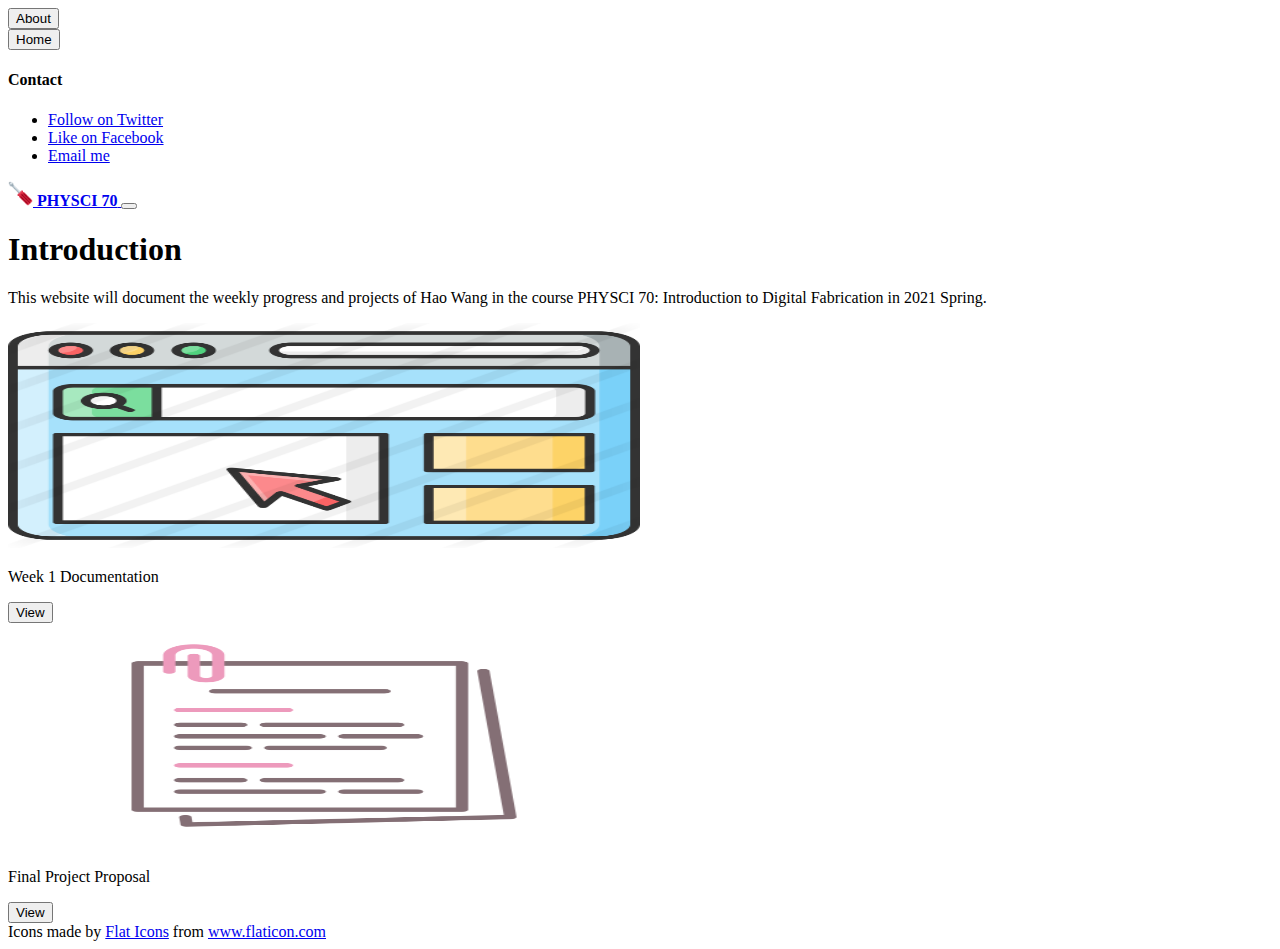
<file: index.html>
<!doctype html>
<html lang="en">
  <head>
    <meta charset="utf-8">
    <meta name="viewport" content="width=device-width, initial-scale=1">
    <meta name="description" content="">
    <meta name="author" content="Mark Otto, Jacob Thornton, and Bootstrap contributors">
    <meta name="generator" content="Hugo 0.79.0">
    <title>PHYSCI 70 Hao Wang Personal Website</title>

    <link rel="canonical" href="https://getbootstrap.com/docs/5.0/examples/album/">

    
<link href="https://cdn.jsdelivr.net/npm/bootstrap@5.0.0-beta1/dist/css/bootstrap.min.css" rel="stylesheet" integrity="sha384-giJF6kkoqNQ00vy+HMDP7azOuL0xtbfIcaT9wjKHr8RbDVddVHyTfAAsrekwKmP1" crossorigin="anonymous">
<script src="https://cdn.jsdelivr.net/npm/bootstrap@5.0.0-beta1/dist/js/bootstrap.bundle.min.js" integrity="sha384-ygbV9kiqUc6oa4msXn9868pTtWMgiQaeYH7/t7LECLbyPA2x65Kgf80OJFdroafW" crossorigin="anonymous"></script>
    <!-- Favicons -->
<link rel="apple-touch-icon" href="./resources//imgs//favicon_io/apple-touch-icon.png" sizes="180x180">
<link rel="icon" href="./resources//imgs//favicon_io/favicon-32x32.png" sizes="32x32" type="image/png">
<link rel="icon" href="./resources//imgs//favicon_io/favicon-16x16.png" sizes="16x16" type="image/png">
<link rel="icon" href="./resources//imgs//favicon_io/favicon.ico">
<meta name="theme-color" content="#7952b3">


    <style>
      .bd-placeholder-img {
        font-size: 1.125rem;
        text-anchor: middle;
        -webkit-user-select: none;
        -moz-user-select: none;
        user-select: none;
      }

      @media (min-width: 768px) {
        .bd-placeholder-img-lg {
          font-size: 3.5rem;
        }
      }
    </style>

    
  </head>
  <body>
    
<header>
  <div class="collapse bg-dark" id="navbarHeader">
    <div class="container">
      <div class="row">
        <div class="col-sm-8 col-md-7 py-4">
        <form>
          <button class = "btn btn-outline-primary btn-lg" formaction="./about.html">About</button>
          </form>
          <form>
            <button class = "btn btn-outline-primary btn-lg" formaction="./index.html">Home</button>
          </form>
          
        </div>
        <div class="col-sm-4 offset-md-1 py-4">
          <h4 class="text-white">Contact</h4>
          <ul class="list-unstyled">
            <li><a href="#" class="text-white">Follow on Twitter</a></li>
            <li><a href="#" class="text-white">Like on Facebook</a></li>
            <li><a href="#" class="text-white">Email me</a></li>
          </ul>
        </div>
      </div>
    </div>
  </div>
  
  <div class="navbar navbar-dark bg-dark shadow-sm">
    <div class="container">
      <a href="#" class="navbar-brand d-flex align-items-center">
        <img src="./resources/imgs/favicon_io/favicon-32x32.png" width="25pt" height="25pt" padding-right = "10pt"></img>
        <strong>PHYSCI 70</strong>
      </a>
      <button class="navbar-toggler" type="button" data-bs-toggle="collapse" data-bs-target="#navbarHeader" aria-controls="navbarHeader" aria-expanded="false" aria-label="Toggle navigation">
        <span class="navbar-toggler-icon"></span>
      </button>
    </div>
  </div>
</header>

<main>

  <section class="py-5 text-center container">
    <div class="row py-lg-5">
      <div class="col-lg-6 col-md-8 mx-auto">
        <h1 class="fw-light">Introduction</h1>
        <p class="lead text-muted">This website will document the weekly progress and projects of Hao Wang 
            in the course PHYSCI 70: Introduction to Digital Fabrication in 2021 Spring. </p>
      </div>
    </div>
  </section>

  <div class="album py-5 bg-light">
    <div class="container">

      <div class="row row-cols-1 row-cols-sm-2 row-cols-md-3 g-3">
        <div class="col">
          <div class="card shadow-sm">
            <img class="bd-placeholder-img card-img-top img-fluid" width="50%" height="225" src="./resources/imgs/browser.png" role="img" aria-label="Placeholder: Thumbnail" preserveAspectRatio="xMidYMid slice" focusable="false"><title>Placeholder</title><rect width="100%" height="100%" fill="#55595c"/></img>
            <div class="card-body">
              <p class="card-text">Week 1 Documentation</p>
              <div class="d-flex justify-content-between align-items-center">
                <div class="btn-group">
                  <button class = "btn btn-outline-secondary btn-sm" formaction="./week1.html">View</button>
                </div>
                <small class="text-muted"></small>
              </div>
              
            </div>
          </div>
        </div>
        <div class="col">
            <div class="card shadow-sm">
              <img class="bd-placeholder-img card-img-top img-fluid" width="50%" height="225" src="./resources/imgs/business-proposal.png" role="img" aria-label="Placeholder: Thumbnail" preserveAspectRatio="xMidYMid slice" focusable="false"><rect width="100%" height="100%" fill="#55595c"/></img>
              <div class="card-body">
                <p class="card-text">Final Project Proposal</p>
                <div class="d-flex justify-content-between align-items-center">
                  <div class="btn-group">
                  <form>
                    <button class = "btn btn-outline-secondary btn-sm" formaction="./projectProposal.html">View</button>
                  </form>
                  </div>
                  <small class="text-muted"></small>
                </div>
                
              </div>
            </div>
          </div>
      </div>
    </div>
  </div>

</main>
<footer>
    <div>Icons made by <a href="https://www.flaticon.com/authors/flat-icons" title="Flat Icons">Flat Icons</a> from <a href="https://www.flaticon.com/" title="Flaticon">www.flaticon.com</a></div>
    </footer>
  </body>
</html>
</file>
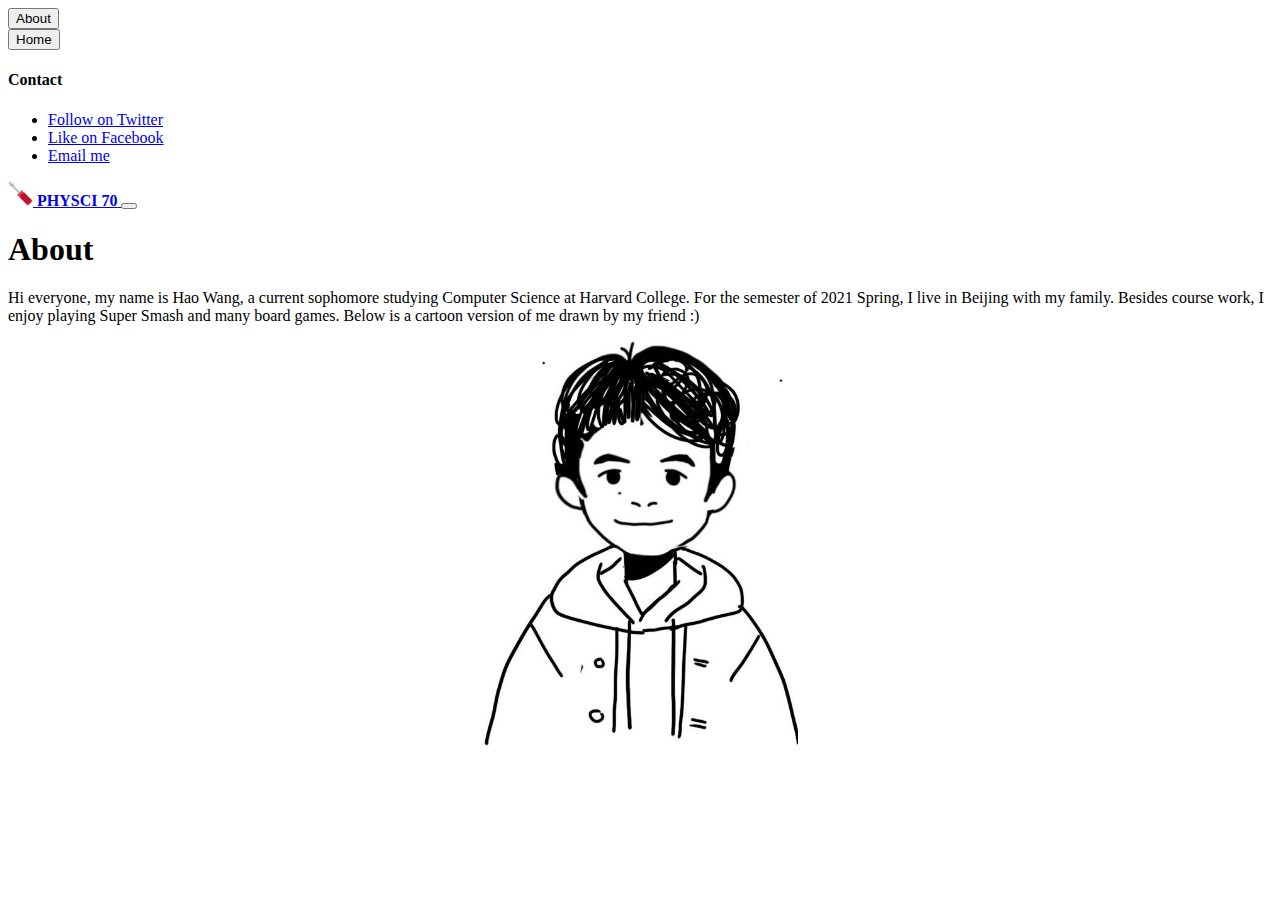
<file: about.html>
<!doctype html>
<html lang="en">
  <head>
    <meta charset="utf-8">
    <meta name="viewport" content="width=device-width, initial-scale=1">
    <meta name="description" content="">
    <meta name="author" content="Mark Otto, Jacob Thornton, and Bootstrap contributors">
    <meta name="generator" content="Hugo 0.79.0">
    <title>PHYSCI 70 Hao Wang Personal Website</title>

    <link rel="canonical" href="https://getbootstrap.com/docs/5.0/examples/album/">

<link rel ="stylesheet" href = "style.css">
<link href="https://cdn.jsdelivr.net/npm/bootstrap@5.0.0-beta1/dist/css/bootstrap.min.css" rel="stylesheet" integrity="sha384-giJF6kkoqNQ00vy+HMDP7azOuL0xtbfIcaT9wjKHr8RbDVddVHyTfAAsrekwKmP1" crossorigin="anonymous">
<script src="https://cdn.jsdelivr.net/npm/bootstrap@5.0.0-beta1/dist/js/bootstrap.bundle.min.js" integrity="sha384-ygbV9kiqUc6oa4msXn9868pTtWMgiQaeYH7/t7LECLbyPA2x65Kgf80OJFdroafW" crossorigin="anonymous"></script>
    <!-- Favicons -->
<link rel="apple-touch-icon" href="./resources//imgs//favicon_io/apple-touch-icon.png" sizes="180x180">
<link rel="icon" href="./resources//imgs//favicon_io/favicon-32x32.png" sizes="32x32" type="image/png">
<link rel="icon" href="./resources//imgs//favicon_io/favicon-16x16.png" sizes="16x16" type="image/png">
<link rel="icon" href="./resources//imgs//favicon_io/favicon.ico">
<meta name="theme-color" content="#7952b3">


    <style>
      .bd-placeholder-img {
        font-size: 1.125rem;
        text-anchor: middle;
        -webkit-user-select: none;
        -moz-user-select: none;
        user-select: none;
      }

      @media (min-width: 768px) {
        .bd-placeholder-img-lg {
          font-size: 3.5rem;
        }
      }
    </style>

    
  </head>
  <body>
    
<header>
  <div class="collapse bg-dark" id="navbarHeader">
    <div class="container">
      <div class="row">
        <div class="col-sm-8 col-md-7 py-4">
        <form>
          <button class = "btn btn-outline-primary btn-lg" formaction="./about.html">About</button>
          </form>
          <form>
            <button class = "btn btn-outline-primary btn-lg" formaction="./index.html">Home</button>
          </form>
          
        </div>
        <div class="col-sm-4 offset-md-1 py-4">
          <h4 class="text-white">Contact</h4>
          <ul class="list-unstyled">
            <li><a href="#" class="text-white">Follow on Twitter</a></li>
            <li><a href="#" class="text-white">Like on Facebook</a></li>
            <li><a href="#" class="text-white">Email me</a></li>
          </ul>
        </div>
      </div>
    </div>
  </div>
  
  <div class="navbar navbar-dark bg-dark shadow-sm">
    <div class="container">
      <a href="#" class="navbar-brand d-flex align-items-center">
        <img src="./resources/imgs/favicon_io/favicon-32x32.png" width="25pt" height="25pt" padding-right = "10pt"></img>
        <strong>PHYSCI 70</strong>
      </a>
      <button class="navbar-toggler" type="button" data-bs-toggle="collapse" data-bs-target="#navbarHeader" aria-controls="navbarHeader" aria-expanded="false" aria-label="Toggle navigation">
        <span class="navbar-toggler-icon"></span>
      </button>
    </div>
  </div>
</header>

<main>

  <section class="py-5 text-center container">
    <div class="row py-lg-5">
      <div class="col-lg-6 col-md-8 mx-auto">
        <h1 class="fw-light">About</h1>
        <p class="lead text-muted">Hi everyone, my name is Hao Wang, a current sophomore studying Computer Science at Harvard College. For the semester of 2021 Spring, I live in Beijing with my family. Besides course work, I enjoy playing Super Smash and many board games. Below is a cartoon version of me drawn by my friend :)</p>
      </div>
    </div>
  </section>
  <img src= "resources/imgs/hantato.jpeg"  class = "center-img"></img>
  </body>
</html>
</file>
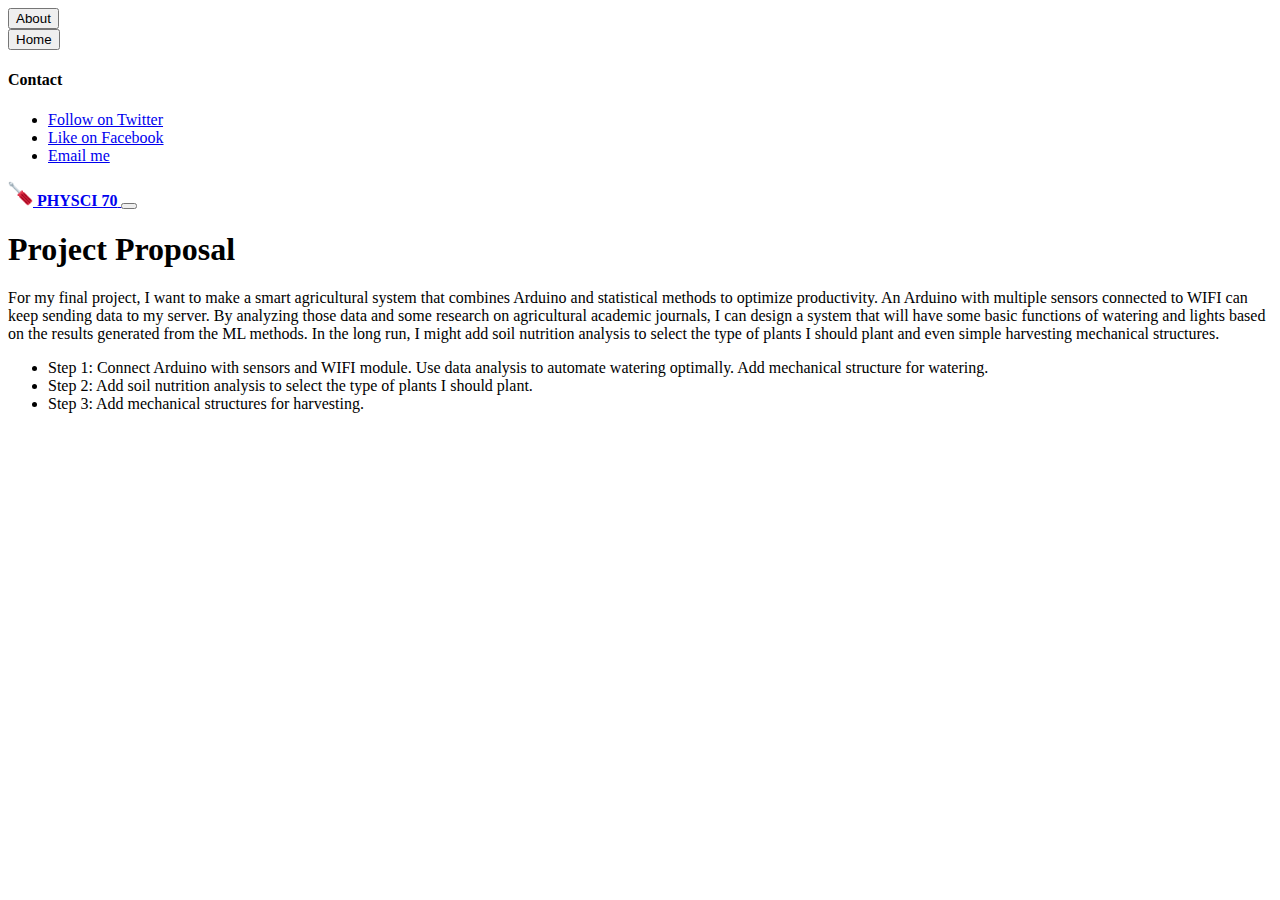
<file: projectProposal.html>
<!doctype html>
<html lang="en">
  <head>
    <meta charset="utf-8">
    <meta name="viewport" content="width=device-width, initial-scale=1">
    <meta name="description" content="">
    <meta name="author" content="Mark Otto, Jacob Thornton, and Bootstrap contributors">
    <meta name="generator" content="Hugo 0.79.0">
    <title>PHYSCI 70 Hao Wang Personal Website</title>

    <link rel="canonical" href="https://getbootstrap.com/docs/5.0/examples/album/">

    
<link href="https://cdn.jsdelivr.net/npm/bootstrap@5.0.0-beta1/dist/css/bootstrap.min.css" rel="stylesheet" integrity="sha384-giJF6kkoqNQ00vy+HMDP7azOuL0xtbfIcaT9wjKHr8RbDVddVHyTfAAsrekwKmP1" crossorigin="anonymous">
<script src="https://cdn.jsdelivr.net/npm/bootstrap@5.0.0-beta1/dist/js/bootstrap.bundle.min.js" integrity="sha384-ygbV9kiqUc6oa4msXn9868pTtWMgiQaeYH7/t7LECLbyPA2x65Kgf80OJFdroafW" crossorigin="anonymous"></script>
    <!-- Favicons -->
<link rel="apple-touch-icon" href="./resources//imgs//favicon_io/apple-touch-icon.png" sizes="180x180">
<link rel="icon" href="./resources//imgs//favicon_io/favicon-32x32.png" sizes="32x32" type="image/png">
<link rel="icon" href="./resources//imgs//favicon_io/favicon-16x16.png" sizes="16x16" type="image/png">
<link rel="icon" href="./resources//imgs//favicon_io/favicon.ico">
<meta name="theme-color" content="#7952b3">


    <style>
      .bd-placeholder-img {
        font-size: 1.125rem;
        text-anchor: middle;
        -webkit-user-select: none;
        -moz-user-select: none;
        user-select: none;
      }

      @media (min-width: 768px) {
        .bd-placeholder-img-lg {
          font-size: 3.5rem;
        }
      }
    </style>

    
  </head>
  <body>
    
<header>
  <div class="collapse bg-dark" id="navbarHeader">
    <div class="container">
      <div class="row">
        <div class="col-sm-8 col-md-7 py-4">
        <form>
          <button class = "btn btn-outline-primary btn-lg" formaction="./about.html">About</button>
          </form>
          <form>
            <button class = "btn btn-outline-primary btn-lg" formaction="./index.html">Home</button>
          </form>
          
        </div>
        <div class="col-sm-4 offset-md-1 py-4">
          <h4 class="text-white">Contact</h4>
          <ul class="list-unstyled">
            <li><a href="#" class="text-white">Follow on Twitter</a></li>
            <li><a href="#" class="text-white">Like on Facebook</a></li>
            <li><a href="#" class="text-white">Email me</a></li>
          </ul>
        </div>
      </div>
    </div>
  </div>
  
  <div class="navbar navbar-dark bg-dark shadow-sm">
    <div class="container">
      <a href="#" class="navbar-brand d-flex align-items-center">
        <img src="./resources/imgs/favicon_io/favicon-32x32.png" width="25pt" height="25pt" padding-right = "10pt"></img>
        <strong>PHYSCI 70</strong>
      </a>
      <button class="navbar-toggler" type="button" data-bs-toggle="collapse" data-bs-target="#navbarHeader" aria-controls="navbarHeader" aria-expanded="false" aria-label="Toggle navigation">
        <span class="navbar-toggler-icon"></span>
      </button>
    </div>
  </div>
</header>

<main>
    <section class="py-5 text-center container">
        <div class="row py-lg-5">
          <div class="col-lg-6 col-md-8 mx-auto">
            <h1 class="fw-light">Project Proposal</h1>
            <p class="lead text-muted">For my final project, I want to make a smart agricultural system that combines Arduino and statistical methods to optimize productivity. An Arduino with multiple sensors connected to WIFI
                can keep sending data to my server. By analyzing those data and some research on agricultural academic journals, I can design a system that will have some basic functions of watering and lights based on the results generated from the ML methods. In the long run, I might add soil nutrition analysis to select the type of plants I should plant and even simple harvesting mechanical structures.</p>
                <ul>
                    <li>Step 1: Connect Arduino with sensors and WIFI module. Use data analysis to automate watering optimally. Add mechanical structure for watering.  </li>
                    <li>Step 2: Add soil nutrition analysis to select the type of plants I should plant. </li>
                    <li>Step 3: Add mechanical structures for harvesting. </li>
                  </ul>
          </div>
        </div>
      </section>
</main>
<footer>
    </footer>
  </body>
</html>
</file>
<file: style.css>
.center-img{
    display: block;
    margin-left: auto;
    margin-right: auto;
    width: 25%;
    height: 25%;
  }
</file>
